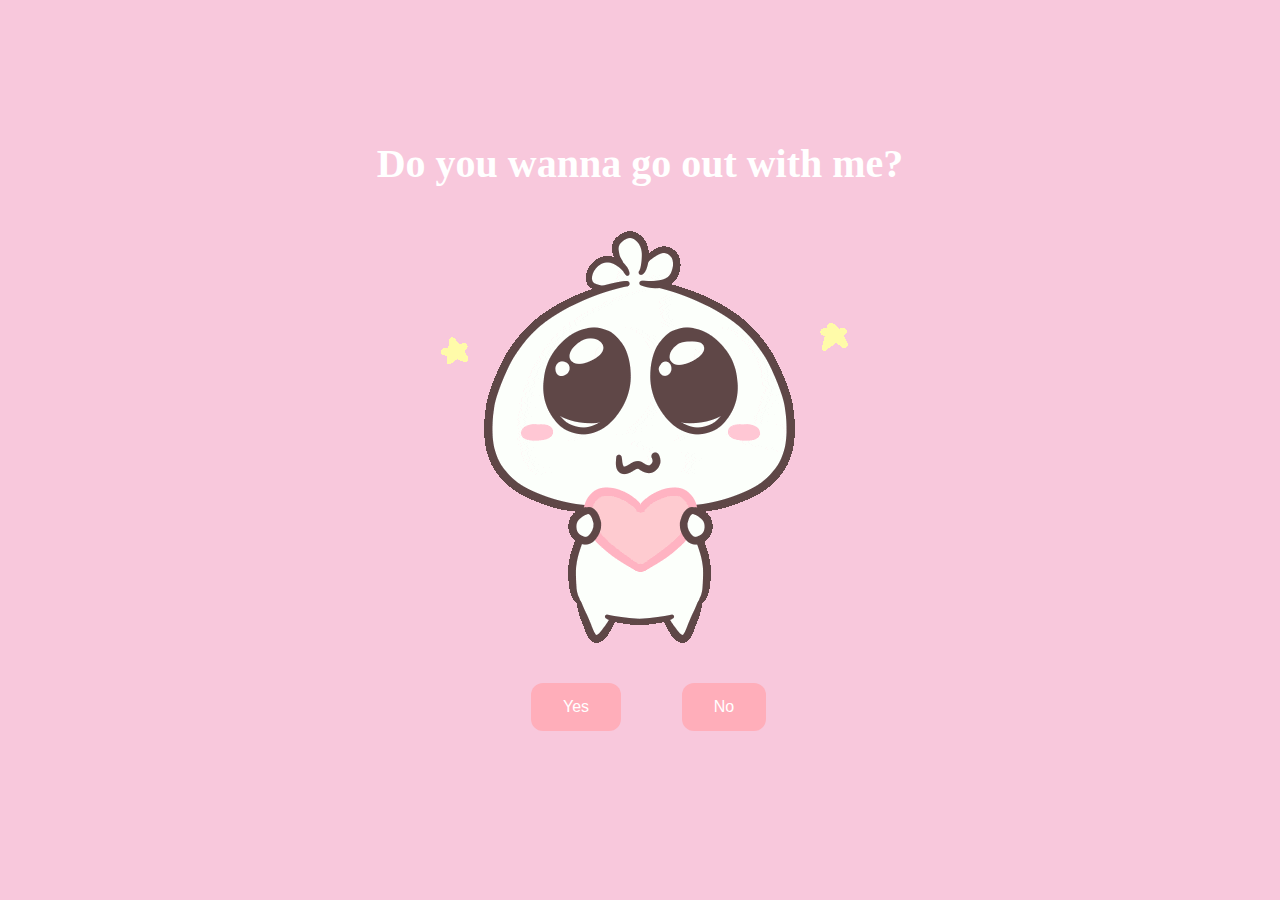
<file: index.html>
<!DOCTYPE html>
<html lang="en">
<head>
    <link rel="stylesheet" href="./styles.css">
</head>
<body>
    <div class="container">
        <div>
            <h1 class="header_text">Do you wanna go out with me?</h1>
        </div>
        <div class="gif_container">
            <img src="img/img_index.gif" alt="Cute animated illustration">
        </div>
        <div>
            <audio id="mySound" src="audio/sonido2.mp3" preload="auto"></audio>
        </div>
        <div class="buttons">
            <button class="btn" id="yesButton" onclick="playSoundAndNextPage()">Yes</button>
            <button class="btn" id="noButton" onmouseover="moveButton()" onclick="moveButton()">No</button>
            <script>
                function playSoundAndNextPage() {
                    var sonido = document.getElementById('mySound');
                    // Verificar si el sonido ya se está reproduciendo y reiniciar si es necesario
                    if (sonido.paused) {
                        sonido.currentTime = 0;
                    }
                    // Reproducir el sonido
                    sonido.play();
                    
                    // Agregar un pequeño retraso antes de redirigir a la siguiente página
                    setTimeout(function () {
                        window.location.href = "yes.html";
                    }, 100); // Ajusta el tiempo según tus necesidades
                }

                function moveButton() {
                    var x = Math.random() * (window.innerWidth - document.getElementById('noButton').offsetWidth) - 85;
                    var y = Math.random() * (window.innerHeight - document.getElementById('noButton').offsetHeight) - 48;
                    document.getElementById('noButton').style.left = `${x}px`;
                    document.getElementById('noButton').style.top = `${y}px`;
                }
            </script>
        </div>
    </div>
</body>
</html>
</file>
<file: styles.css>
body {
    display: flex;
    justify-content: center;
    align-items: center;
    height: 90vh;
    background-color: #F8C8DC;
}

#noButton {
    position: absolute;
    margin-left: 150px;
    transition: 0.5s;
}

#yesButton {
    position: absolute;
    margin-right: 150px;
}

.header_text {
    font-family: 'Nunito';
    font-size: 40px;
    font-weight: bold;
    color: white;
    text-align: center;
    margin-top: 20px;
    margin-bottom: 0px;
}

.buttons {
    display: flex;
    flex-direction: row;
    justify-content: center;
    align-items: center;
    margin-top: 20px;
    margin-left: 20px;
}

.btn {
    background-color: #ffaeba;
    color: white;
    padding: 15px 32px;
    text-align: center;
    display: inline-block;
    font-size: 16px;
    margin: 4px 2px;
    cursor: pointer;
    border: none;
    border-radius: 12px;
    transition: background-color 0.3s ease;
}

.gif_container {
    display: flex;
    justify-content: center;
    align-items: center;
}

@media only screen and (max-width: 320px) and (max-height: 568px) {
    body {
        height: 100vh;
    }

    .header_text {
        font-size: 20px;
    }

    img {
        height: 60vh;
    }

    .btn {
        padding: 10px 18px;
        font-size: 12px;
    }
}

@media only screen and (max-width: 414px) and (max-height: 736px) {
    body {
        height: 90vh;
    }

    .header_text {
        font-size: 28px;
    }

    img {
        height: 60vh;
    }

    .btn {
        padding: 15px 25px;
        font-size: 14px;
    }
}
</file>
